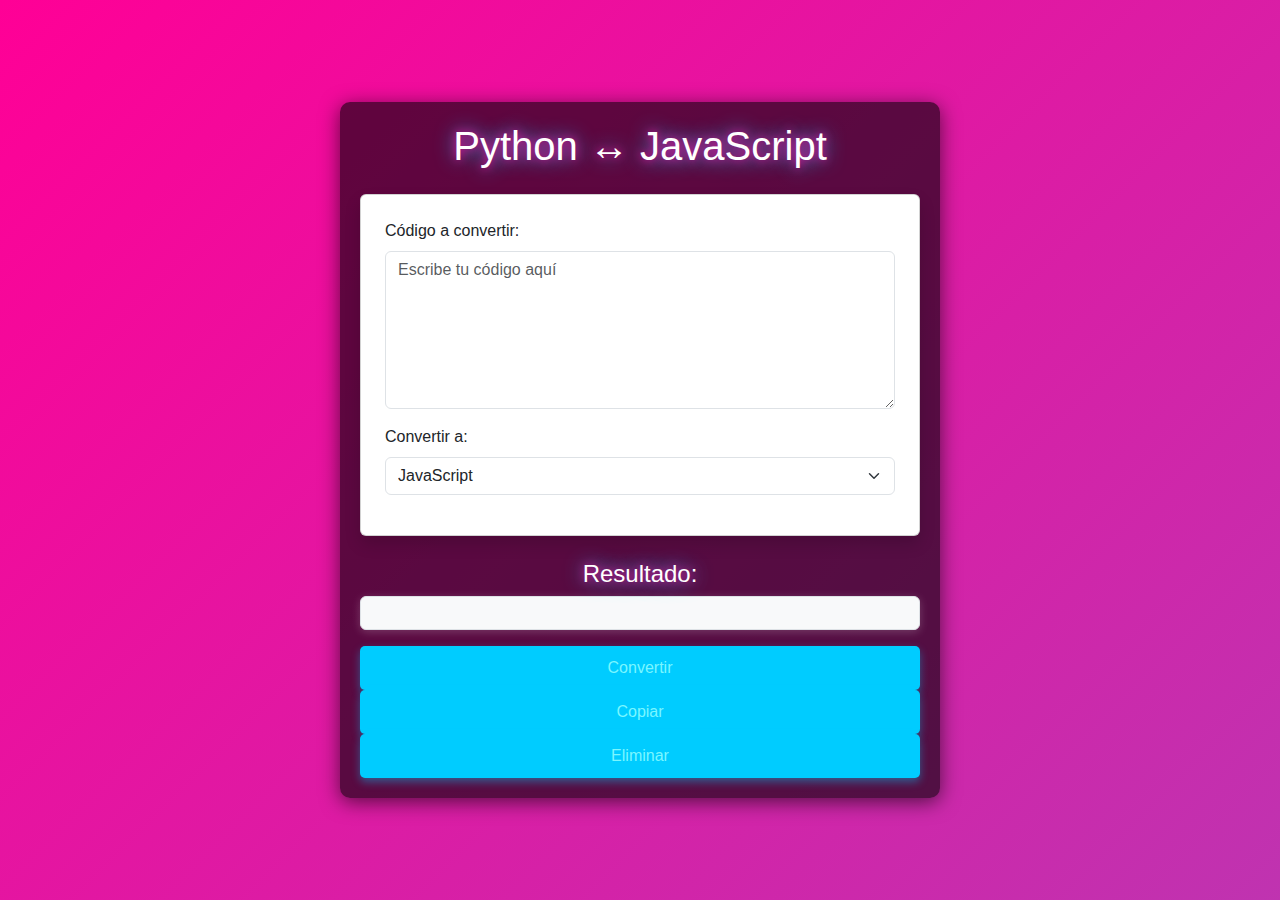
<file: index.html>
<!DOCTYPE html>
<html lang="es">
<head>
    <meta charset="UTF-8">
    <meta name="viewport" content="width=device-width, initial-scale=1.0">
    <link rel="stylesheet" href="https://cdnjs.cloudflare.com/ajax/libs/bootstrap/5.3.0/css/bootstrap.min.css">
    <script src="https://cdn.jsdelivr.net/npm/bootstrap@5.3.3/dist/js/bootstrap.bundle.min.js"></script>
    <script src="https://cdn.jsdelivr.net/npm/@popperjs/core@2.11.8/dist/umd/popper.min.js"></script>
    <title>Convertidor Python - JavaScript</title>
    
    
    <link rel="stylesheet" href="styles.css">
</head>
<body>
    <div class="container my-4">
        <h1 class="text-center mb-4">Python ↔ JavaScript</h1>
        <div class="card p-4 shadow">
            <div class="mb-3">
                <label for="entradaCodigo" class="form-label">Código a convertir:</label>
                <textarea id="entradaCodigo" class="form-control" rows="6" placeholder="Escribe tu código aquí"></textarea>
            </div>
            <div class="mb-3">
                <label for="lenguaje" class="form-label">Convertir a:</label>
                <select id="lenguaje" class="form-select">
                    <option value="js">JavaScript</option>
                    <option value="python">Python</option>
                </select>
            </div>
            <div class="d-grid gap-2">
               
            </div>
        </div>
        <div class="mt-4">
            <h3 class="text-center">Resultado:</h3>
            <pre id="resultado" class="p-3 bg-light border rounded"></pre>
            <button id="btnConvertir" class="btn btn-primary">Convertir</button>
                <button id="btnCopiar" class="btn btn-success">Copiar</button>
                <button id="btnEliminar" class="btn btn-danger">Eliminar</button>
        </div>
    </div>
   
    <script src="script.js"></script>
</body>
</html>
</file>
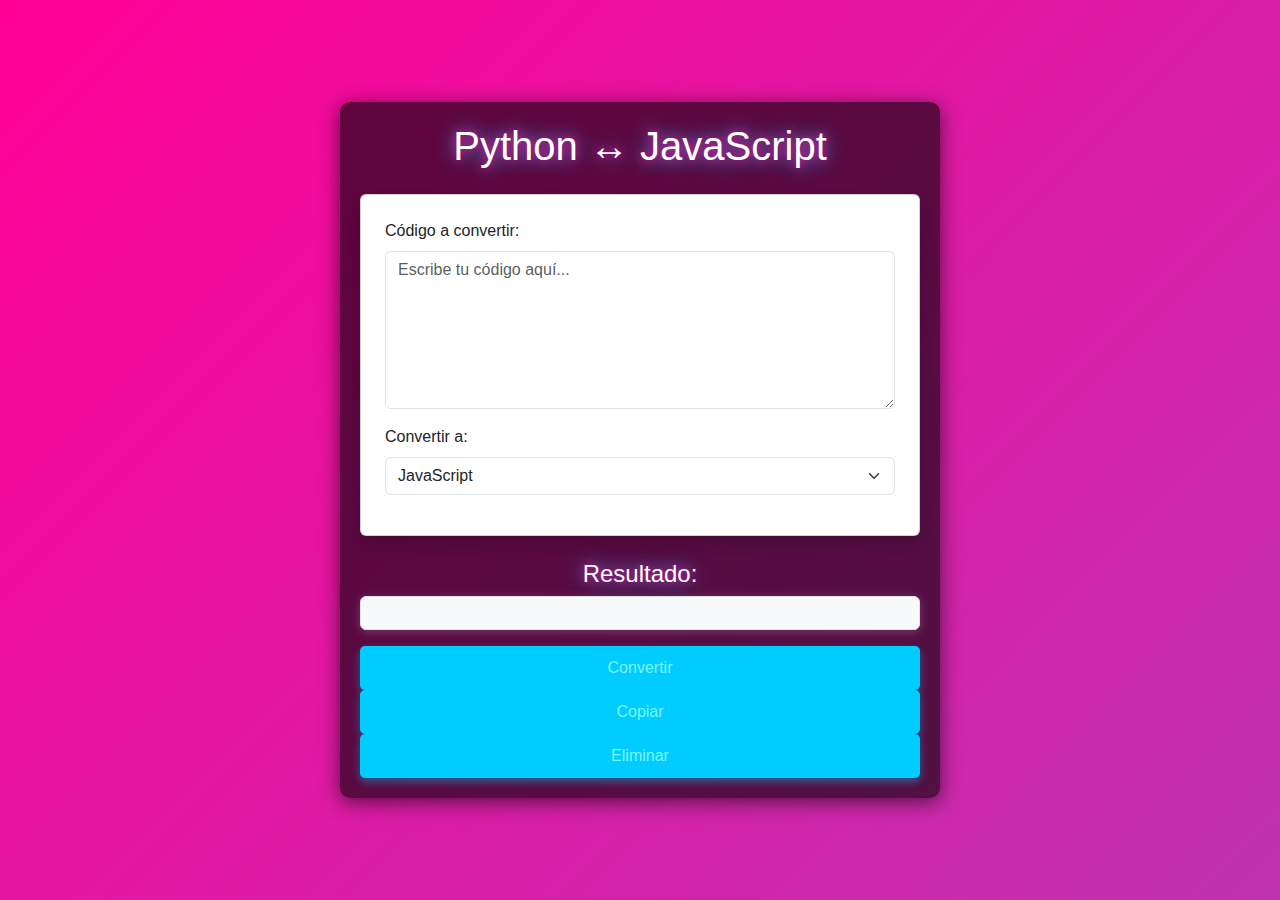
<file: index.min.html>
<!DOCTYPE html><html lang="es"><head><meta charset="UTF-8"><meta name="viewport" content="width=device-width,initial-scale=1"><link rel="stylesheet" href="https://cdnjs.cloudflare.com/ajax/libs/bootstrap/5.3.0/css/bootstrap.min.css"><script src="https://cdn.jsdelivr.net/npm/bootstrap@5.3.3/dist/js/bootstrap.bundle.min.js"></script><script src="https://cdn.jsdelivr.net/npm/@popperjs/core@2.11.8/dist/umd/popper.min.js"></script><title>Convertidor Python - JavaScript</title><link rel="stylesheet" href="styles.css"></head><body><div class="container my-4"><h1 class="text-center mb-4">Python ↔ JavaScript</h1><div class="card p-4 shadow"><div class="mb-3"><label for="entradaCodigo" class="form-label">Código a convertir:</label> <textarea id="entradaCodigo" class="form-control" rows="6" placeholder="Escribe tu código aquí..."></textarea></div><div class="mb-3"><label for="lenguaje" class="form-label">Convertir a:</label> <select id="lenguaje" class="form-select"><option value="js">JavaScript</option><option value="python">Python</option></select></div><div class="d-grid gap-2"></div></div><div class="mt-4"><h3 class="text-center">Resultado:</h3><pre id="resultado" class="p-3 bg-light border rounded"></pre><button id="btnConvertir" class="btn btn-primary">Convertir</button> <button id="btnCopiar" class="btn btn-success">Copiar</button> <button id="btnEliminar" class="btn btn-danger">Eliminar</button></div></div><script src="script.js"></script></body></html>
</file>
<file: styles.css>
body {
  font-family: Arial, sans-serif;
  background: linear-gradient(135deg, rgb(255, 0, 150), rgb(0, 204, 255));
  background-size: 400% 400%;
  animation: gradientBackground 5s ease infinite;
  color: white;
  margin: 0;
  padding: 0;
  height: 100vh;
  display: flex;
  justify-content: center;
  align-items: center;
  overflow: hidden;
}


@keyframes gradientBackground {
  0% { background-position: 0% 50%; }
  50% { background-position: 100% 50%; }
  100% { background-position: 0% 50%; }
}


.container {
  background-color: rgba(0, 0, 0, 0.6);
  padding: 20px;
  border-radius: 10px;
  box-shadow: 0 4px 20px rgba(0, 0, 0, 0.6);
  width: 80%;
  max-width: 600px;
  color: white;
}


h1, h3 {
  color: rgb(255, 255, 255);
  text-shadow: 0px 0px 10px rgb(255, 0, 150), 0px 0px 20px rgb(0, 204, 255);
}


h1 {
  font-size: 2.5rem;
}

h3 {
  font-size: 1.5rem;
}


.btn {
  background-color: rgb(0, 204, 255);
  color: rgb(122, 246, 255);
  font-size: 1rem;
  padding: 10px;
  border: none;
  border-radius: 5px;
  width: 100%;
  transition: all 0.3s ease;
  box-shadow: 0 4px 8px rgba(0, 204, 255, 0.4);
}

.btn:hover {
  background-color: rgb(0, 179, 204);
  box-shadow: 0 0 15px rgb(0, 204, 255);
}


pre {
  background-color: rgba(255, 255, 255, 0.1);
  padding: 10px;
  border-radius: 5px;
  box-shadow: 0 2px 10px rgba(255, 255, 255, 0.2);
  font-size: 1rem;
  color: rgb(60, 79, 255);
  white-space: pre-wrap; 
  word-wrap: break-word;
}


#clearBtn {
  background-color: rgb(57, 146, 197);
 
}

#clearBtn:hover {
  background-color: rgb(57, 146, 197);
}


#copyBtn {
  background-color: rgb(57, 146, 197);
}

#copyBtn:hover {
  background-color: rgb(57, 146, 197);
}
</file>
